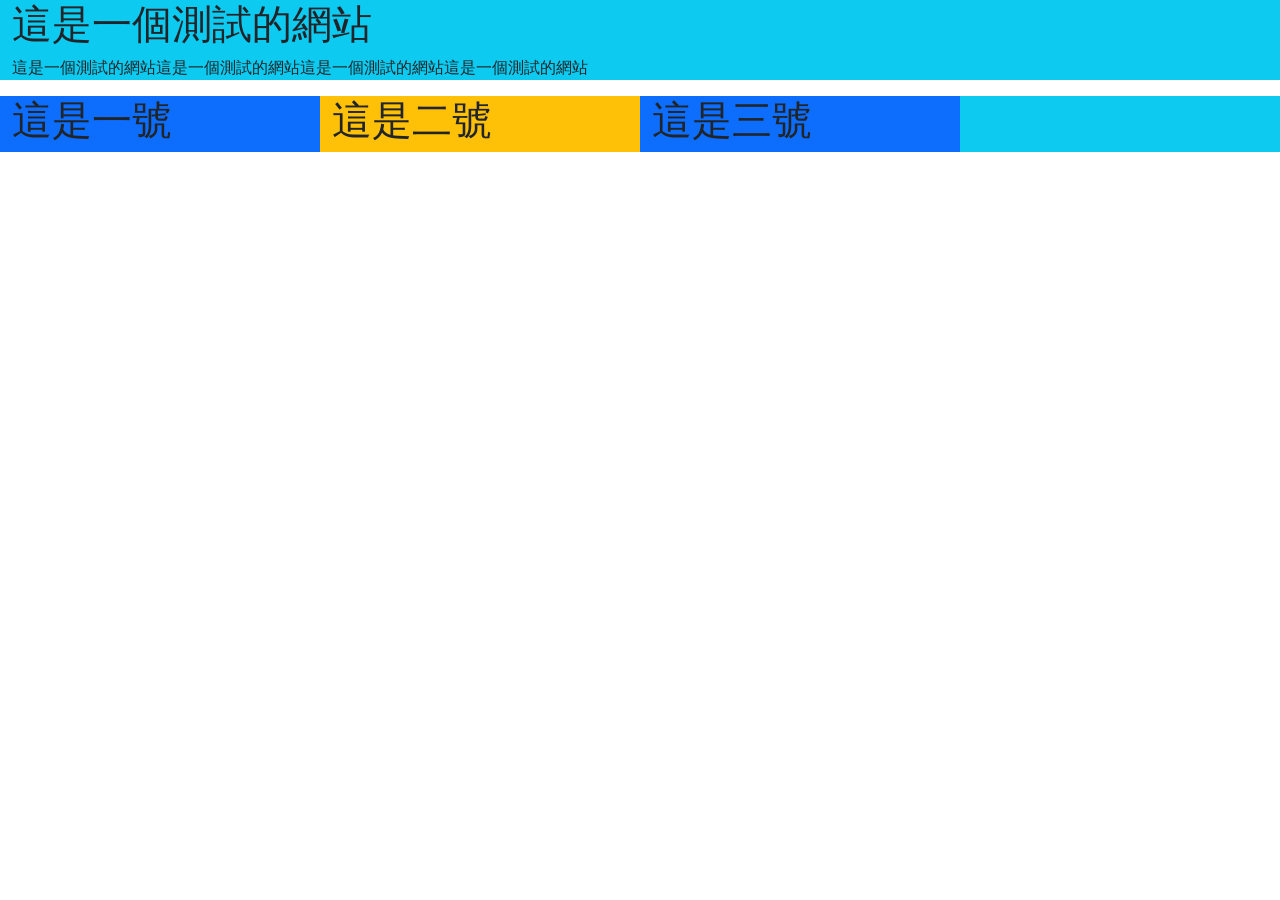
<file: newbt5.html>
<!DOCTYPE html>
<html lang="zh-TW">
<head>
    <meta charset="UTF-8">
    <meta name="viewport" content="width=device-width, initial-scale=1.0">
    <title>A114070070 Bootsrtap 測試</title>
    <!-- CSS only -->
    <link href="https://cdn.jsdelivr.net/npm/bootstrap@5.1.1/dist/css/bootstrap.min.css" rel="stylesheet" integrity="sha384-F3w7mX95PdgyTmZZMECAngseQB83DfGTowi0iMjiWaeVhAn4FJkqJByhZMI3AhiU" crossorigin="anonymous">
    <!-- JavaScript Bundle with Popper -->
    <script src="https://cdn.jsdelivr.net/npm/bootstrap@5.1.1/dist/js/bootstrap.bundle.min.js" integrity="sha384-/bQdsTh/da6pkI1MST/rWKFNjaCP5gBSY4sEBT38Q/9RBh9AH40zEOg7Hlq2THRZ" crossorigin="anonymous"></script>
</head>
<body>
    <div class="container-fluid bg-info">
        <h1>這是一個測試的網站</h1>
        <p>這是一個測試的網站這是一個測試的網站這是一個測試的網站這是一個測試的網站</p>
    </div>
    <div class="container-fluid bg-info">
        <div class="row">
            <div class="col-6 col-lg-3 bg-primary">
                <h1>這是一號</h1>
            </div>
            <div class="col-6 col-lg-3 bg-warning">
                <h1>這是二號</h1>
            </div>
            <div class="col-6 col-lg-3 bg-primary">
                <h1>這是三號</h1>
            </div>
        </div>
    </div>
</body>
</html>
</file>
